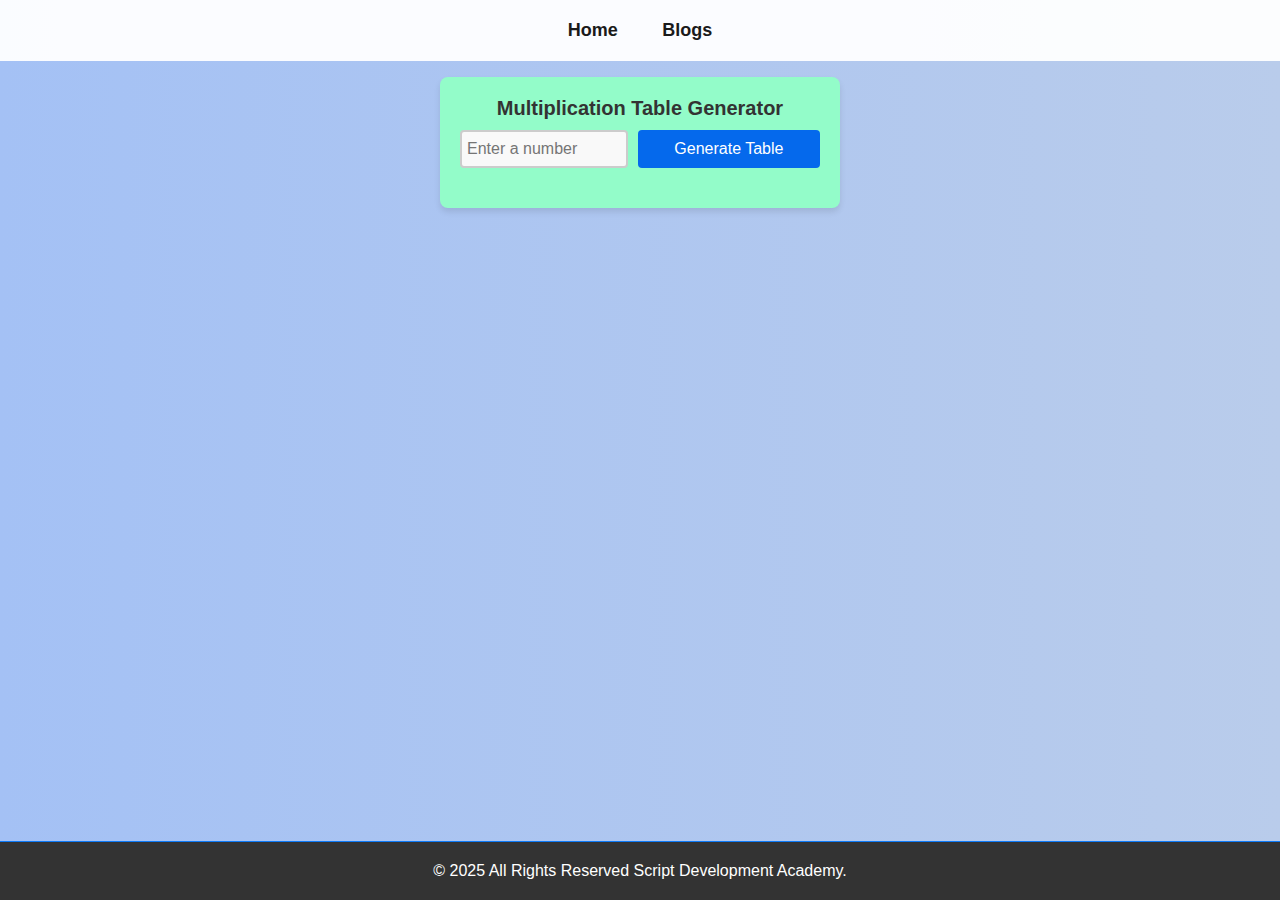
<file: index.html>
<!DOCTYPE html>
<html lang="en">
<head>
    <meta charset="UTF-8">
    <meta name="viewport" content="width=device-width, initial-scale=1.0">
    <title>Multiplication</title>
    <link rel="stylesheet" href="styles.css">
</head>
<body>
<nav>
    <ul>
        <li><a href="index.html">Home</a></li>
        <li><a href="blog.html">Blogs</a></li>
    </ul>
</nav>

<div class="container">
    <h2 id="headingTbl"> Multiplication Table Generator</h2>
    <div class="input">
        <input type="text" id="myInput" placeholder="Enter a number" />

        <button id="generateBtn">Generate Table</button>
    </div>
    <p id="error-message"></p>
    <div id="output"></div>
</div>

<footer>
    <p>&copy; 2025 All Rights Reserved Script Development Academy.</p>
</footer>
<script src="script.js"></script>

</body>
</html>
</file>
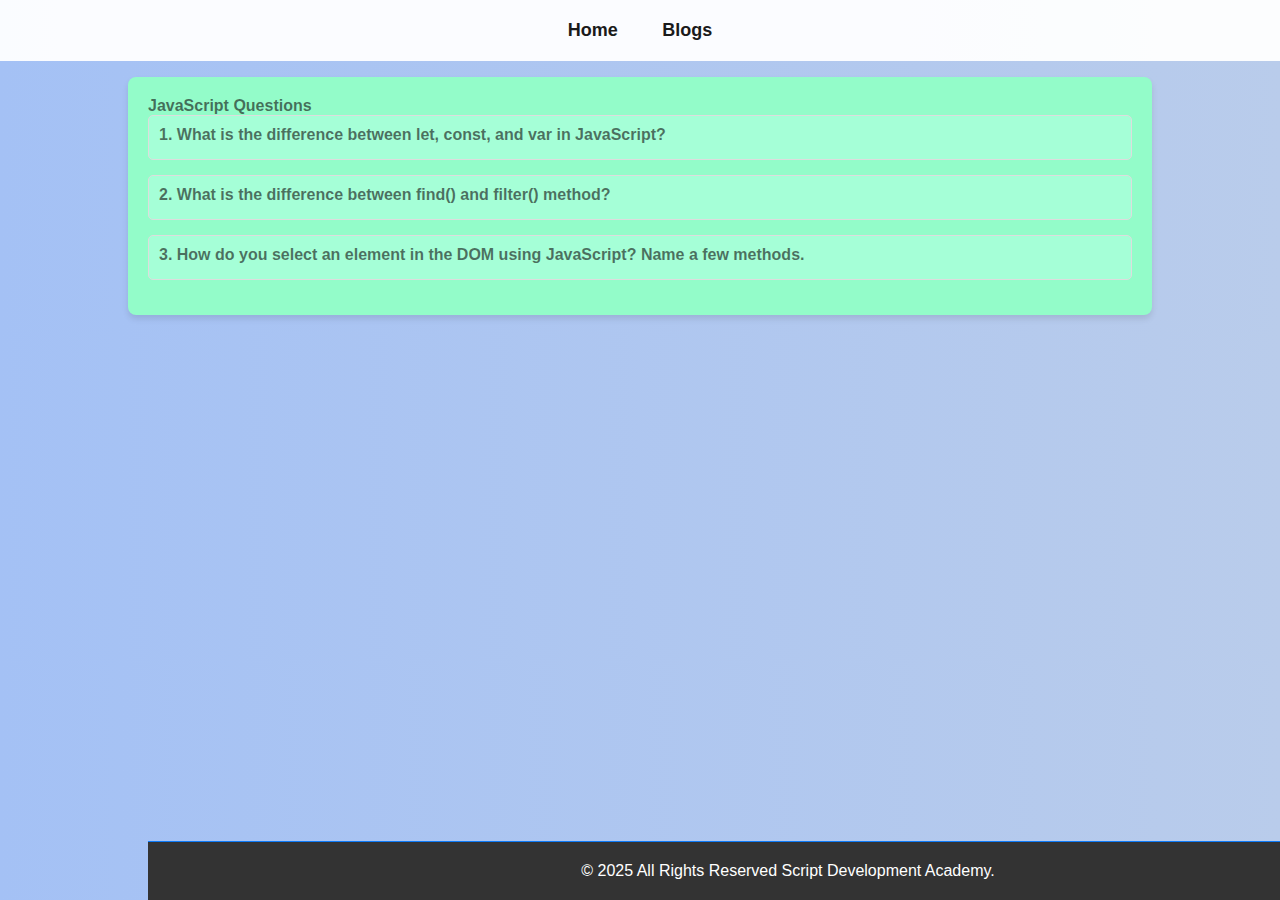
<file: blog.html>
<!DOCTYPE html>
<html lang="en">
<head>
    <meta charset="UTF-8">
    <meta name="viewport" content="width=device-width, initial-scale=1.0">
    <title>Blog</title>
    <link rel="stylesheet" href="styles.css">
    <script>
        function toggleAnswer(id) {
            var answer = document.getElementById(id);
            if (answer.style.display === "none") {
                answer.style.display = "block";
            } else {
                answer.style.display = "none";
            }
        }
    </script>
</head>
<body>
<nav>
    <ul>
        <li><a href="index.html">Home</a></li>
        <li><a href="blog.html">Blogs</a></li>
    </ul>
</nav>

<div class="blogContainer">

    <h2>JavaScript Questions</h2>
    <div class="blog">
        <div class="que" id="que1" onclick="toggleAnswer('ans1')">1. What is the difference between let, const, and var in
            JavaScript?
        </div>
        <div class="ans" id="ans1" style="display: none">
            In Javascript let, const and var are used to declear variables but they have some differences in score , reassignment and hoisting.

            var: it used in function scoped and can be reassign & redeclared.
            let: it used in block scoped and can be reassign but cann't redeclared.
            const: it worked within block scope. It can't reassign and can't redeclared.


        </div>

    </div>
    <div class="blog">

        <div class="que" id="que2" onclick="toggleAnswer('ans2')">2. What is the difference between find() and filter()
            method?
        </div>
        <div class="ans" id="ans2" style="display: none">
            The find() method returns the first element in an array
            that satisfy the given condition, while filter() returns an array of all elements that satisfy the given condition.
        </div>

    </div>
    <div class="blog">
        <div class="que" id="que3" onclick="toggleAnswer('ans3')">3. How do you select an element in the DOM using JavaScript? Name a few methods.
        </div>
        <div class="ans" id="ans3" style="display: none">

            In javascript there are several method for selecting an element in the DOM. Bellow are some: 1. getElementById(), 2.getElementsByClassName(), 3.getElementsByTagName(), 4.querySelector(), 5. querySelectorAll(), 6.document.forms[], 7.document.images[]


        </div>
</div>


<footer>
    <p>&copy; 2025 All Rights Reserved Script Development Academy.</p>
</footer>
</body>
</html>
</file>
<file: styles.css>
* {
    margin: 0;
    padding: 0;
    box-sizing: border-box;
    font-size: 16px;
}


body {
    font-family: 'Arial', sans-serif;
    background: linear-gradient(to right, #a4c1f5, #b9cceb);
    color: rgba(14, 14, 14, 0.6);
}


nav {
    background-color: rgba(255, 255, 255, 0.95);
    padding: 0;
    margin: 0;
    text-align: center;

}

nav ul li {
    list-style: none;
    padding: 20px 10px;
    display: inline-block;
    margin: 0 10px;
}

nav ul li a {
    color: #1a1a1a;
    text-decoration: none;
    font-weight: bold;
    font-size: 18px;

}

nav ul li a:hover {
    color: #0e7bf8;
}


footer {
    background-color: #333;
    color: #fff;
    text-align: center;
    padding: 20px 20px;
    position: fixed;
    bottom: 0;
    width: 100%;
    border-top: 1px solid #0e7bf8;
}

/* Container for both pages */
.container {
    width: 400px;
    margin: 1rem auto;
    background: #93fcc9;
    padding: 20px;
    box-shadow: 0 4px 6px rgba(0, 0, 0, 0.1);
    border-radius: 8px;
}

#headingTbl {
    color: #333;
    text-align: center;
    font-size: 20px;
    font-weight: bold;
    padding-bottom: 10px;
}

.input {
    display: flex;
    flex-direction: row;
    gap: 10px;
}

#myInput{
    width: 100%;
    border: 2px solid #ccc;
    border-radius: 4px;
    padding: 0 5px;
    background: #f9f9f9;
}

#generateBtn {
    width: 100%;
    padding: 10px 20px;
    background: #0569ec;
    color: #fff;
    border: none;
    border-radius: 4px;

    cursor: pointer;

}

#generateBtn:hover {
    background-color: #020e6b;
}

#error-message {
    color: red;
    text-align: center;
    font-size: 14px;
}

#output {
    margin-top: 20px;
    text-align: center;
}

#output p {
    font-size: 20px;
}


.blogContainer {
    width: 80%;
    margin: 1rem auto;
    background: #93fcc9;
    padding: 20px;
    box-shadow: 0 4px 6px rgba(0, 0, 0, 0.1);
    border-radius: 8px;
}

.blog {
    background-color: #a5ffd7;
    border: 1px solid #ddd;
    border-radius: 5px;
    margin-bottom: 15px;
    padding: 0px;

}


.que {
    font-weight: bold;
    margin-bottom: 5px;
    padding: 10px;
}

.ans {
    background: #fcfcff;
    padding: 10px;
}
</file>
